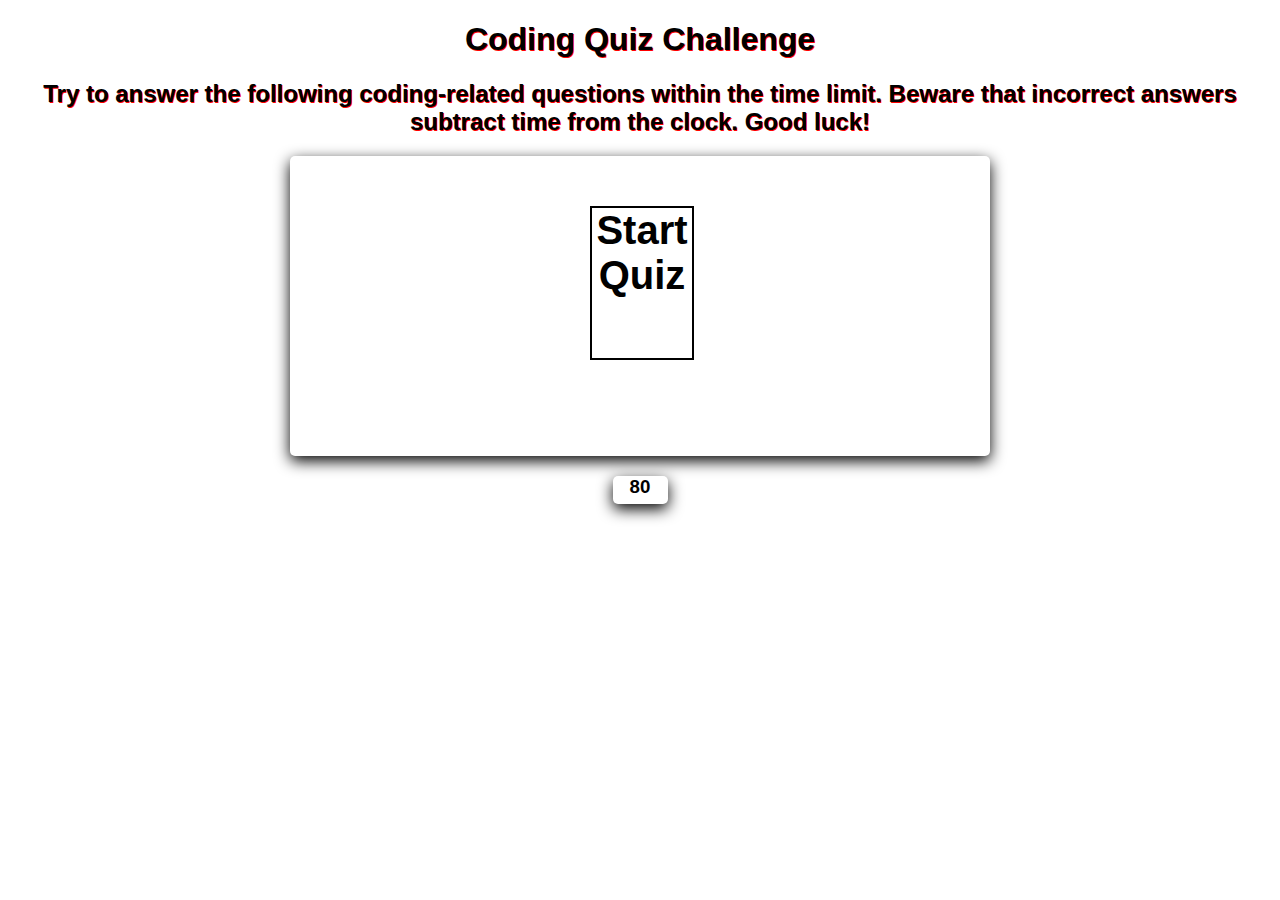
<file: index.html>
<!DOCTYPE html>

<head>
    <meta charset="UTF-8">
    <title>Coding Quiz Challenge</title>
    <link rel="stylesheet" href="assets/style.css">
</head>

<body>
    <headers>
        <h1 id="challenge">Coding Quiz Challenge</h1>
        <h2 id="instruction">Try to answer the following coding-related questions within the time limit. Beware that
            incorrect answers subtract time from the clock. Good luck!</h2>
    </headers>
    <div id="container">
        <div id="start">Start Quiz</div>
        <div id="quiz" style="display: none;">
            <div id="question"></div>
            <div id="choices">
                <div class="choice" id="A" onclick="checkAnswer('A')"></div>
                <div class="choice" id="B" onclick="checkAnswer('B')"></div>
                <div class="choice" id="C" onclick="checkAnswer('C')"></div>
                <div class="choice" id="D" onclick="checkAnswer('D')"></div>
            </div>
        </div>
    </div>

    <div id="container2">
        <h1 id="correct">Correct!</h1>
        <h2 id="incorrect">Incorrect.</h2>
    </div>

    <div id="timer">
        <h3>80</h3>
    </div>

    <script src="assets/script.js"></script>
</body>

</html>
</file>
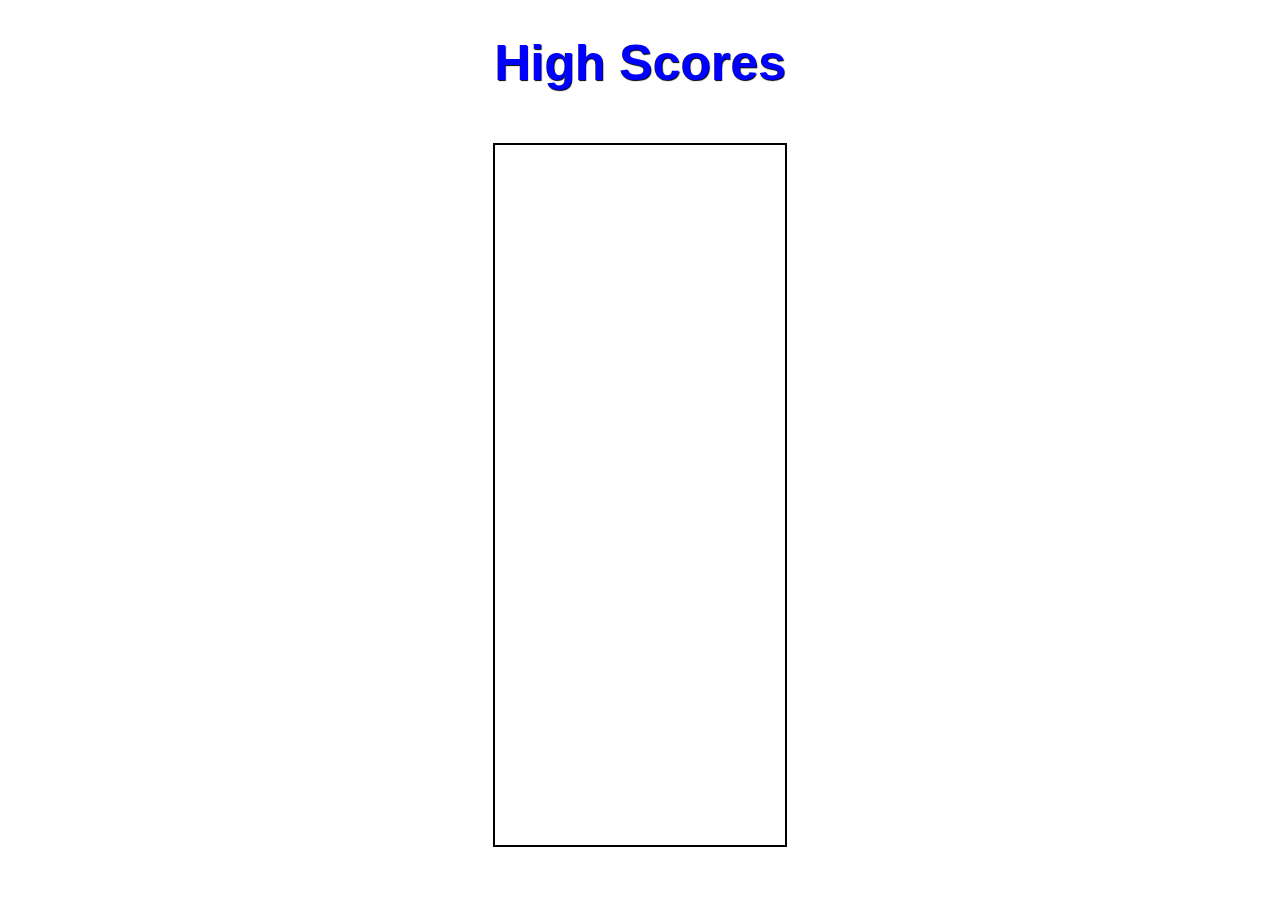
<file: index2.html>
<!DOCTYPE html>
<html lang="en">
<head>
    <meta charset="UTF-8">
    <meta http-equiv="X-UA-Compatible" content="IE=edge">
    <meta name="viewport" content="width=device-width, initial-scale=1.0">
    <title>Document</title>
    <link rel="stylesheet" href="./assets/style.css">
</head>
<body>
    <h1 id="highscores">High Scores</h1>
    <br>
    <ul id="scoresstyling">
        
    </ul>

    <script src="./assets/script2.js"></script>
</body>
</html>
</file>
<file: assets/style.css>
* {
    font-family: Arial, Helvetica, sans-serif;
}

#challenge {
text-align: center;
color: black;
text-shadow: 1px 1px red;
}

#instruction {
text-align: center;
color: black;
text-shadow: 1px 1px red;
}

#container {
    margin : 20px auto;
    background-color: white;
    height: 300px;
    width : 700px;
    border-radius: 5px;
    box-shadow: 0px 5px 15px 0px;
    position: relative;
}

#timer {
    margin : 20px auto;
    background-color: white;
    height: 28px;
    width : 55px;
    border-radius: 5px;
    box-shadow: 0px 5px 15px 0px;
    position: relative;
    text-align: center;
}

#start {
    font-size: 40px;
    font-weight: bolder;
    word-break: break-all;
    width:100px;
    height:150px;
    border : 2px solid black;
    text-align: center;
    cursor: pointer;
    position: absolute;
    left:300px;
    top:50px;
    color :black;
}

#start:hover {
    border: 3px solid red;
    color : red;
}

#question{
    width:500px;
    height : 125px;
    position: absolute;
    right:0;
    top:0;
}
#question p{
    margin : 0;
    padding : 15px;
    font-size: 1.25em;
}

#choices{
    width : 480px;
    position: absolute;
    right : 0;
    top : 125px;
    padding : 10px
}
.choice{
    display: inline-block;
    width : 135px;
    text-align: center;
    border : 1px solid grey;
    border-radius: 5px;
    cursor: pointer;
    padding : 5px;
}

.choice:hover {
    border : 2px solid grey;
    font-weight: bold
}

#correct {
    text-align: center;
    font-size: 30px;
    color: greenyellow;
    text-shadow: 1px 1px 1px rgb(26, 26, 26);
    display: none;
}

#incorrect {
    text-align: center;
    font-size: 30px;
    color: rgb(245, 4, 4);
    text-shadow: 1px 1px 1px rgb(26, 26, 26);
    display: none;
}

#highscores {
    font-size: 50px;
    color: blue;
    text-shadow: 1px 1px 1px black;
    text-align: center;
}


#scoresstyling {
    margin: auto;
    height: 700px;
    width: 250px;
    color: blue;
    border: 2px solid black;
}
</file>
